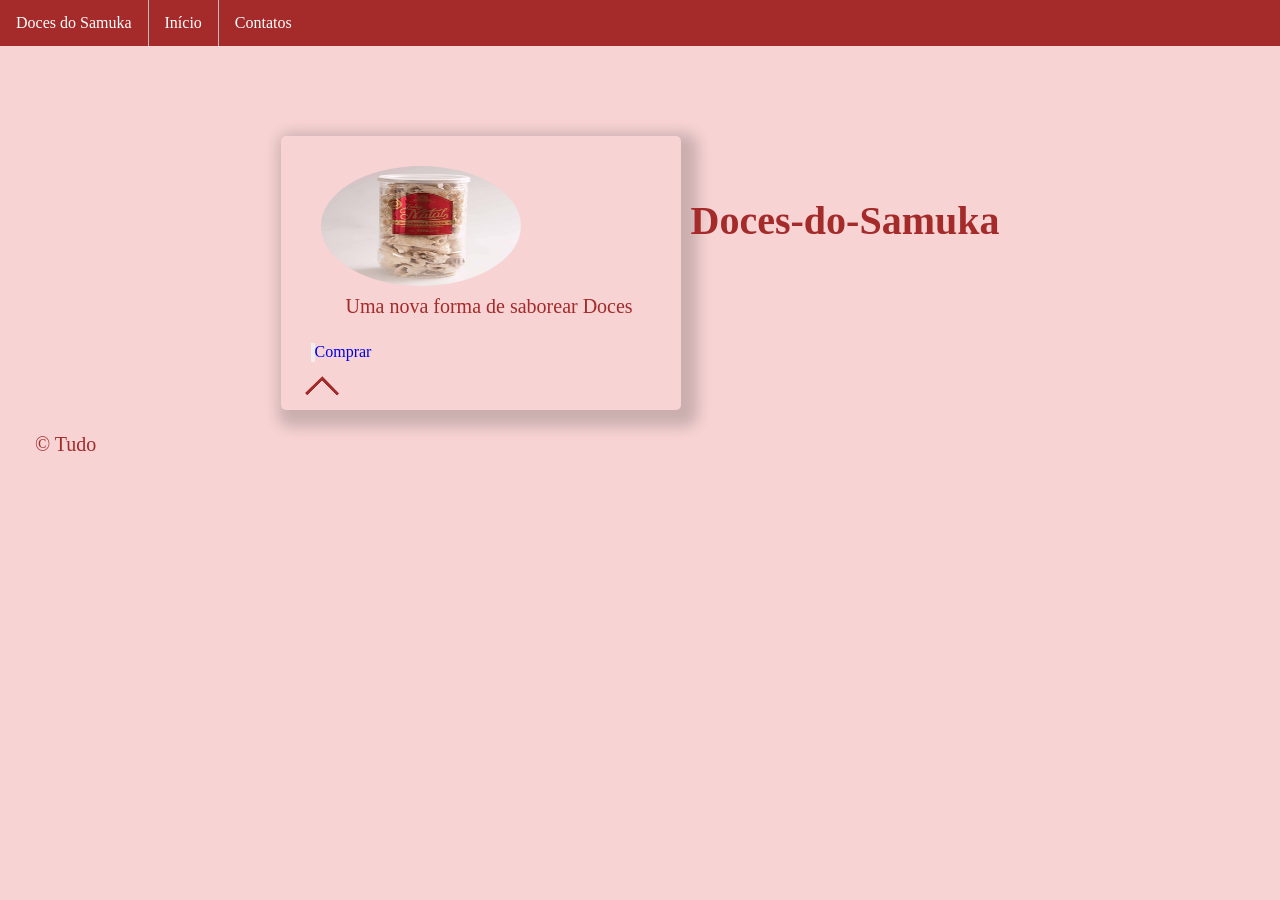
<file: Doces.html/index.html>
<!DOCTYPE html>
<html lang="pt-br">
<head>
    <meta charset="UTF-8">
    <meta http-equiv="X-UA-Compatible" content="IE=edge">
    <meta name="viewport" content="width=device-width, initial-scale=1.0">
    <link rel="stylesheet" href="/Doces.css/Doces.CSS">
    <title>Detalhes1</title>
</head>
<header>
    <ul class="nav-bar">
        <li><a class="active" href="/Doces.html/Doces.HTML">Doces do Samuka</a></li>
        <li><a href="/Doces.html/Doces.HTML">Início</a></li>
        <li><a href="/Doces.css/Doces.CSS">Contatos</a></li>
    </ul>
</header>

<body>
    <div class="container-doces">
        <div class="card-Detalhes1">
            <img class="image" src="/Nevada.webp" alt="article" />
            <p>Uma nova forma de saborear Doces</p>
            <input type="button" name="Comprar"><a href="#" style="text-decoration:none">Comprar</a><br><br>
            <div class="seta"></div>
        </div>
        <h1 class="doces">Doces-do-Samuka</h1>

    </div>
</body><br>
<footer>
    <p>&copy; Tudo </p>
</footer>
</html>
</file>
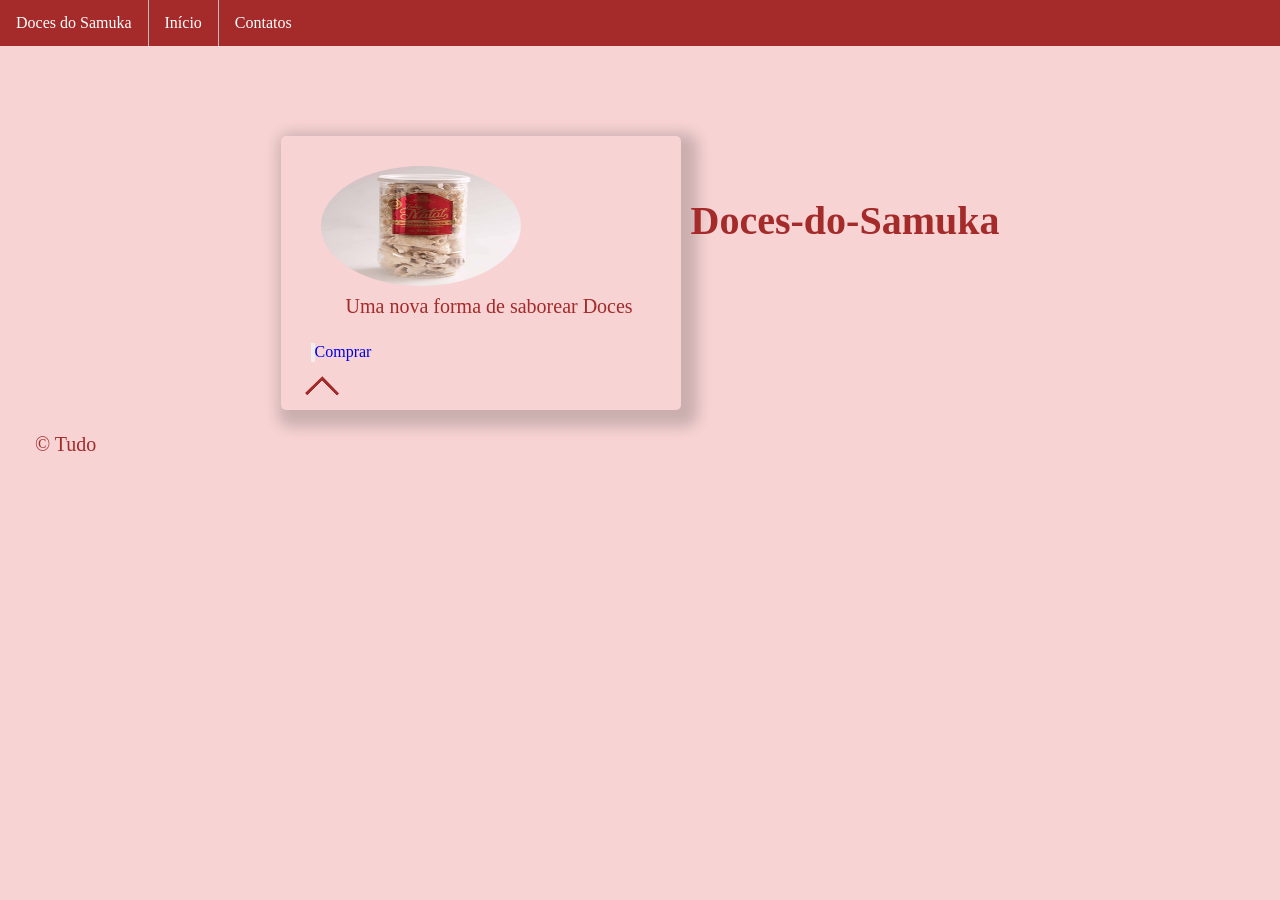
<file: Doces-Samuka1/Doces.html/index.html>
<!DOCTYPE html>
<html lang="pt-br">
<head>
    <meta charset="UTF-8">
    <meta http-equiv="X-UA-Compatible" content="IE=edge">
    <meta name="viewport" content="width=device-width, initial-scale=1.0">
    <link rel="stylesheet" href="/Doces.css/Doces.CSS">
    <title>Detalhes1</title>
</head>
<header>
    <ul class="nav-bar">
        <li><a class="active" href="/Doces.html/Doces.HTML">Doces do Samuka</a></li>
        <li><a href="/Doces.html/Doces.HTML">Início</a></li>
        <li><a href="/Doces.css/Doces.CSS">Contatos</a></li>
    </ul>
</header>

<body>
    <div class="container-doces">
        <div class="card-Detalhes1">
            <img class="image" src="/Nevada.webp" alt="article" />
            <p>Uma nova forma de saborear Doces</p>
            <input type="button" name="Comprar"><a href="#" style="text-decoration:none">Comprar</a><br><br>
            <div class="seta"></div>
        </div>
        <h1 class="doces">Doces-do-Samuka</h1>

    </div>
</body><br>
<footer>
    <p>&copy; Tudo </p>
</footer>
</html>
</file>
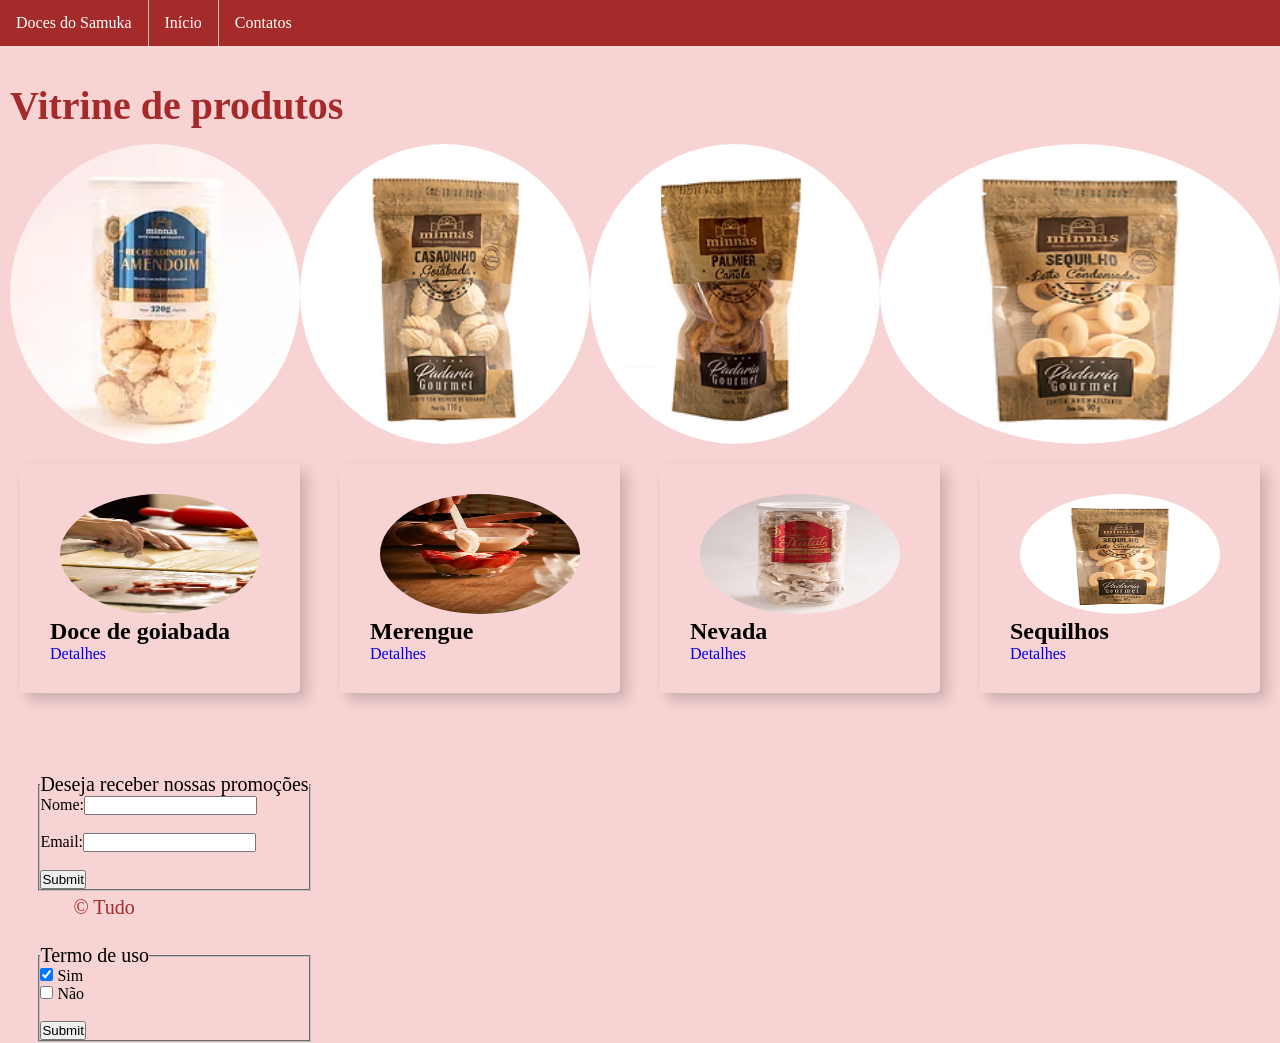
<file: Doces-Samuka1/Doces.html/index.HTMl>
<!DOCTYPE html>
<html lang="pt-br">
<head>
  <meta charset="UTF-8">
  <meta http-equiv="X-UA-Compatible" content="IE=edge">
  <meta name="viewport" content="width=device-width, initial-scale=1.0">
  <link rel="stylesheet" href="/Doces.css/Doces.CSS">
  <title>Vitrine</title>
</head>
<header>
  <ul class="nav-bar">
    <li><a class="active" href="/Doces.html/Doces.HTML">Doces do Samuka</a></li>
    <li><a href="/Doces.html/Doces.HTML">Início</a></li>
    <li><a href="/Doces.html/Doces.HTML">Contatos</a></li>
  </ul>
</header>

<body>
  <br><br>
  <h1>Vitrine de produtos</h1>
  <div class="container-vitrine">
    <div class="item-vitrine">
      <img src="/Amendoim.webp" alt="goibinha de Amendoim" class="container-vitrine">
    </div>
    <div class="item-vitrine">
      <img src="/Casadogoiaba.webp" alt="goibinha de Amendoim" class="container-vitrine">
    </div>
    <div class="item-vitrine">
      <img src="/Palmiergourmet.webp" alt="goibinha de Amendoim" class="container-vitrine">
    </div>
    <img src="/Sequilhocondesado.webp" alt="goibinha de Amendoim" class="container-vitrine">
  </div>
  <div class="row">
    <div class="card green">
      <img class="image" src="/Fatiandodoce.webp" alt="doce de goiabada" />
      <h2>Doce de goiabada</h2>
      <a href="#" style="text-decoration:none">Detalhes</a>
    </div>

    <div class="card blue">
      <img class="image" src="/Merengue.webp" alt="doce de um Merengue" />
      <h2>Merengue</h2>
      <a href="#" style="text-decoration:none">Detalhes</a>
    </div>

    <div class="card red">
      <img class="image" src="/Nevada.webp" alt="doce nevada" />
      <h2>Nevada</h2>
      <a href="#" style="text-decoration:none">Detalhes</a>
    </div>

    <div class="card red">
      <img class="image" src="/Sequilhocondesado.webp" alt="Sequilho condesado" />
      <h2>Sequilhos</h2>
      <a href="#" style="text-decoration:none">Detalhes</a>
    </div>
  </div>
  <div id="area">
    <form id="formulario" autocomplete="off">
      <fieldset>
        <legend class="promocoes">Deseja receber nossas promoções</legend>
        <label>Nome:</label><input class="campo_nome" type="text"><br><br>
        <label>Email:</label><input class="campo_email" type="password"><br><br>
        <input type="submit" class="btn btn-primary" id="btn_cadastro" onclick="cadastro()" />
        <script>
          function cadastro() {
            alert('Email cadastrado com sucesso');
          }
        </script>

      </fieldset>
      <footer id="rodape">
        <p>&copy; Tudo </p>
        <fieldset>
          <legend>Termo de uso</legend>
          <div>
            <input type="checkbox" id="scales" name="Sim" checked>
            <label for="scales">Sim</label>
          </div>
          <div>
            <input type="checkbox" id="horns" name="horns">
            <label for="horns">Não</label>
          </div><br>
          <div>
            <input type="submit" class="enviar" name="Enviar"">
                  </div>
              </fieldset>
          
          </footer>
        </div>
</body>
</html>
</file>
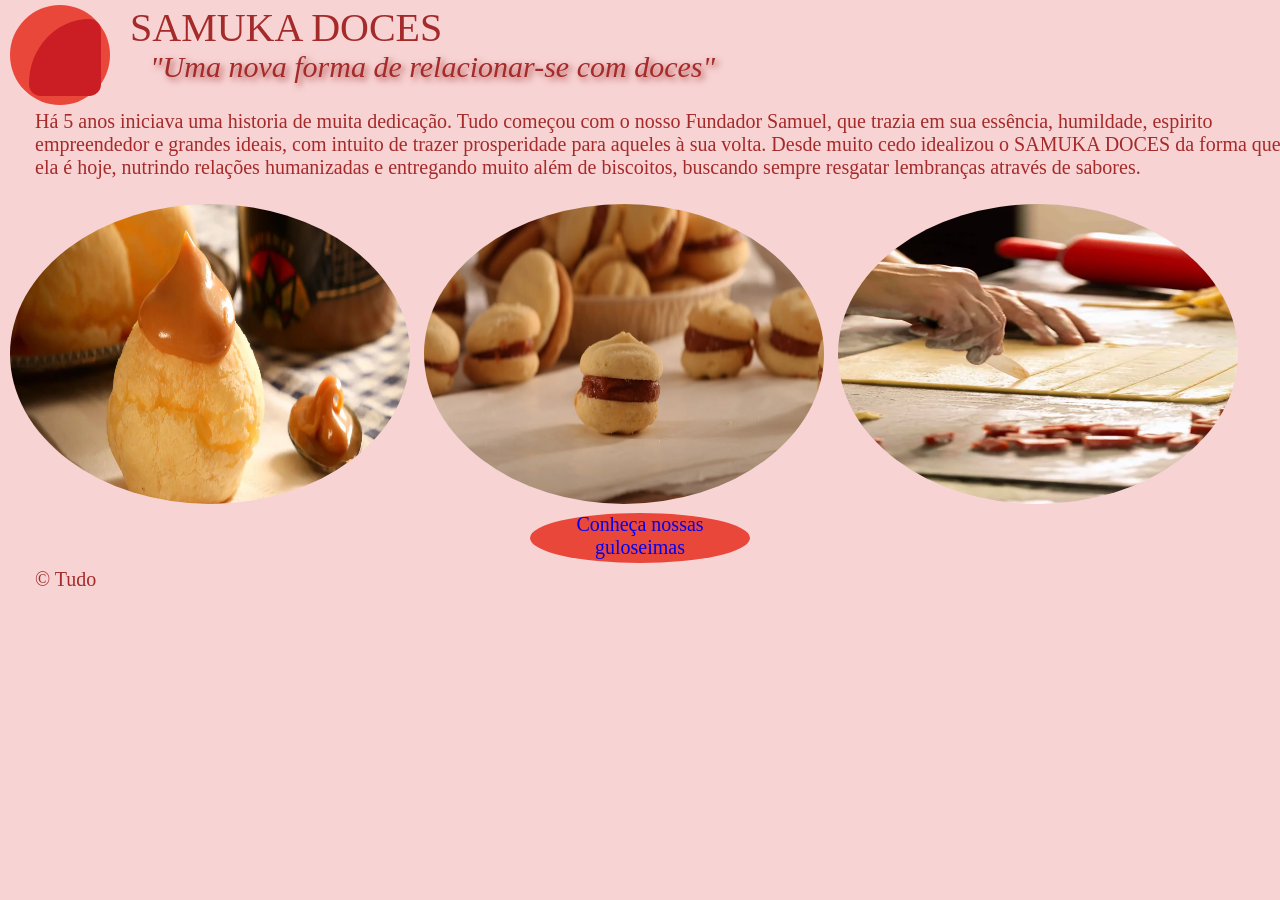
<file: Doces.html/Index (2).HTML>
<!DOCTYPE html>
<html lang="pt-br">

<head>
    <meta charset="UTF-8">
    <meta http-equiv="X-UA-Compatible" content="IE=edge">
    <meta name="viewport" content="width=device-width, initial-scale=1.0">
    <link rel="stylesheet" href="/Doces.css/Doces.CSS">
    <title>Doces-do-Samuka</title>
</head>

<body>
    <div class="logoMarca">
        <div class="symbol"></div>
        <div class="logo">
            <div class="nome">SAMUKA DOCES</div>
            <div class="slogan"><em>"Uma nova forma de relacionar-se com doces"</em></div>
        </div>
        <p>Há 5 anos iniciava uma historia de muita dedicação. Tudo começou com o nosso Fundador Samuel, que trazia em
            sua essência, humildade, espirito empreendedor e grandes ideais, com intuito de trazer prosperidade para
            aqueles à sua volta.
            Desde muito cedo idealizou o SAMUKA DOCES da forma que ela é hoje, nutrindo relações humanizadas e
            entregando muito além de biscoitos, buscando sempre resgatar lembranças através de sabores.</p>
        <section>
            <img src="/Docedeleite.webp" alt="imagem de doce de leite">
            <img src="/Docedegoibada.webp" alt="imagem de doce de goibada">
            <img src="/Fatiandodoce.webp" alt="Imagem modelando o doce">
            <p class="click"><a href="/Doces.html/VItrine.HTMl" style="text-decoration:none" target="_blank">Conheça nossas guloseimas</a></p>
        </section>
</body>
<footer>
    <p>&copy; Tudo </p>
</footer>
</html>
</file>
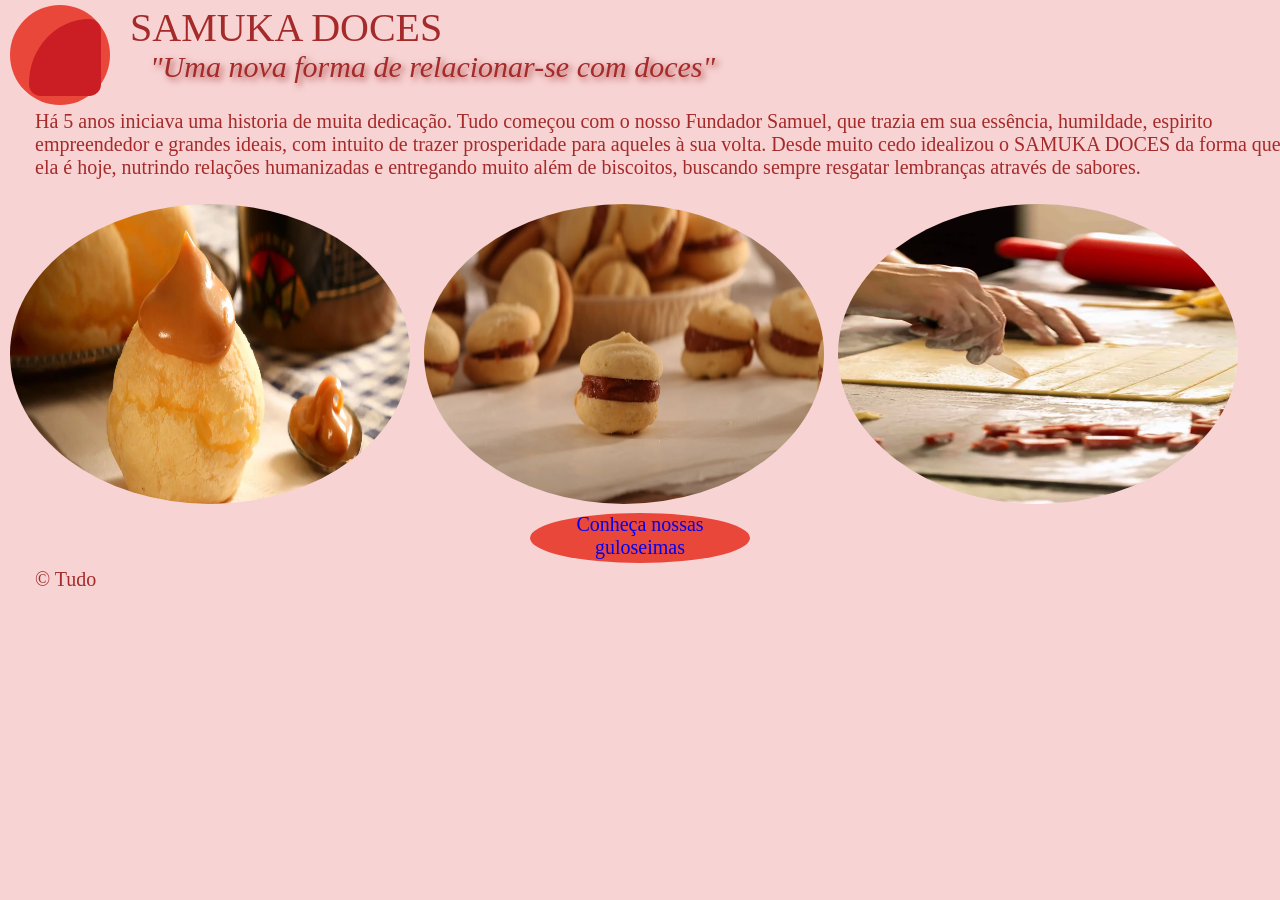
<file: Doces.html/Index (2).html>
<!DOCTYPE html>
<html lang="pt-br">

<head>
    <meta charset="UTF-8">
    <meta http-equiv="X-UA-Compatible" content="IE=edge">
    <meta name="viewport" content="width=device-width, initial-scale=1.0">
    <link rel="stylesheet" href="/Doces.css/Doces.CSS">
    <title>Doces-do-Samuka</title>
</head>

<body>
    <div class="logoMarca">
        <div class="symbol"></div>
        <div class="logo">
            <div class="nome">SAMUKA DOCES</div>
            <div class="slogan"><em>"Uma nova forma de relacionar-se com doces"</em></div>
        </div>
        <p>Há 5 anos iniciava uma historia de muita dedicação. Tudo começou com o nosso Fundador Samuel, que trazia em
            sua essência, humildade, espirito empreendedor e grandes ideais, com intuito de trazer prosperidade para
            aqueles à sua volta.
            Desde muito cedo idealizou o SAMUKA DOCES da forma que ela é hoje, nutrindo relações humanizadas e
            entregando muito além de biscoitos, buscando sempre resgatar lembranças através de sabores.</p>
        <section>
            <img src="/Docedeleite.webp" alt="imagem de doce de leite">
            <img src="/Docedegoibada.webp" alt="imagem de doce de goibada">
            <img src="/Fatiandodoce.webp" alt="Imagem modelando o doce">
            <p class="click"><a href="/Doces.html/VItrine.HTMl" style="text-decoration:none" target="_blank">Conheça nossas guloseimas</a></p>
        </section>
</body>
<footer>
    <p>&copy; Tudo </p>
</footer>
</html>
</file>
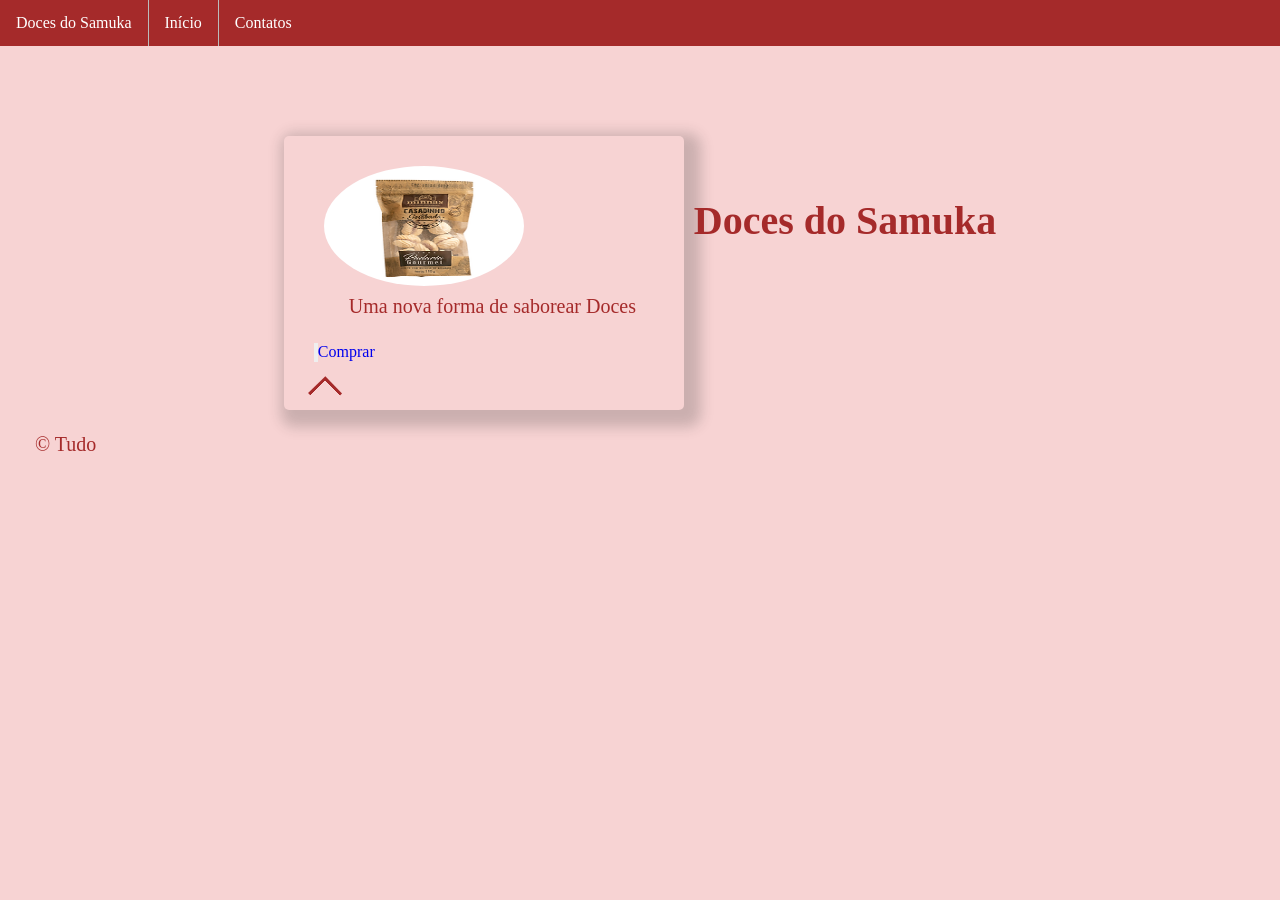
<file: Doces.html/index (3).html>
<!DOCTYPE html>
<html lang="pt-br">
<head>
    <meta charset="UTF-8">
    <meta http-equiv="X-UA-Compatible" content="IE=edge">
    <meta name="viewport" content="width=device-width, initial-scale=1.0">
    <link rel="stylesheet" href="/Doces.css/Doces.CSS">
    <title>Detalhes2</title>
</head>
<header>
    <ul class="nav-bar">
        <li><a class="active" href="/Doces.html/Doces.HTML">Doces do Samuka</a></li>
        <li><a href="/Doces.html/Doces.HTML">Início</a></li>
        <li><a href="/Doces.html/Doces.HTML">Contatos</a></li>
    </ul>
</header>

<body>
    <div class="container-doces">
        <div class="card-Detalhes1">
            <img class="image" src="/Casadogoiaba.webp" alt="article" />
            <p>Uma nova forma de saborear Doces</p>
            <input type="button" name="Comprar"><a href="#" style="text-decoration:none">Comprar</a><br><br>
            <div class="seta"></div>
        </div>
        <h1 class="doces">Doces do Samuka</h1>
    </div>
</body><br>
<footer>
    <p>&copy; Tudo </p>
</footer>
</html>
</file>
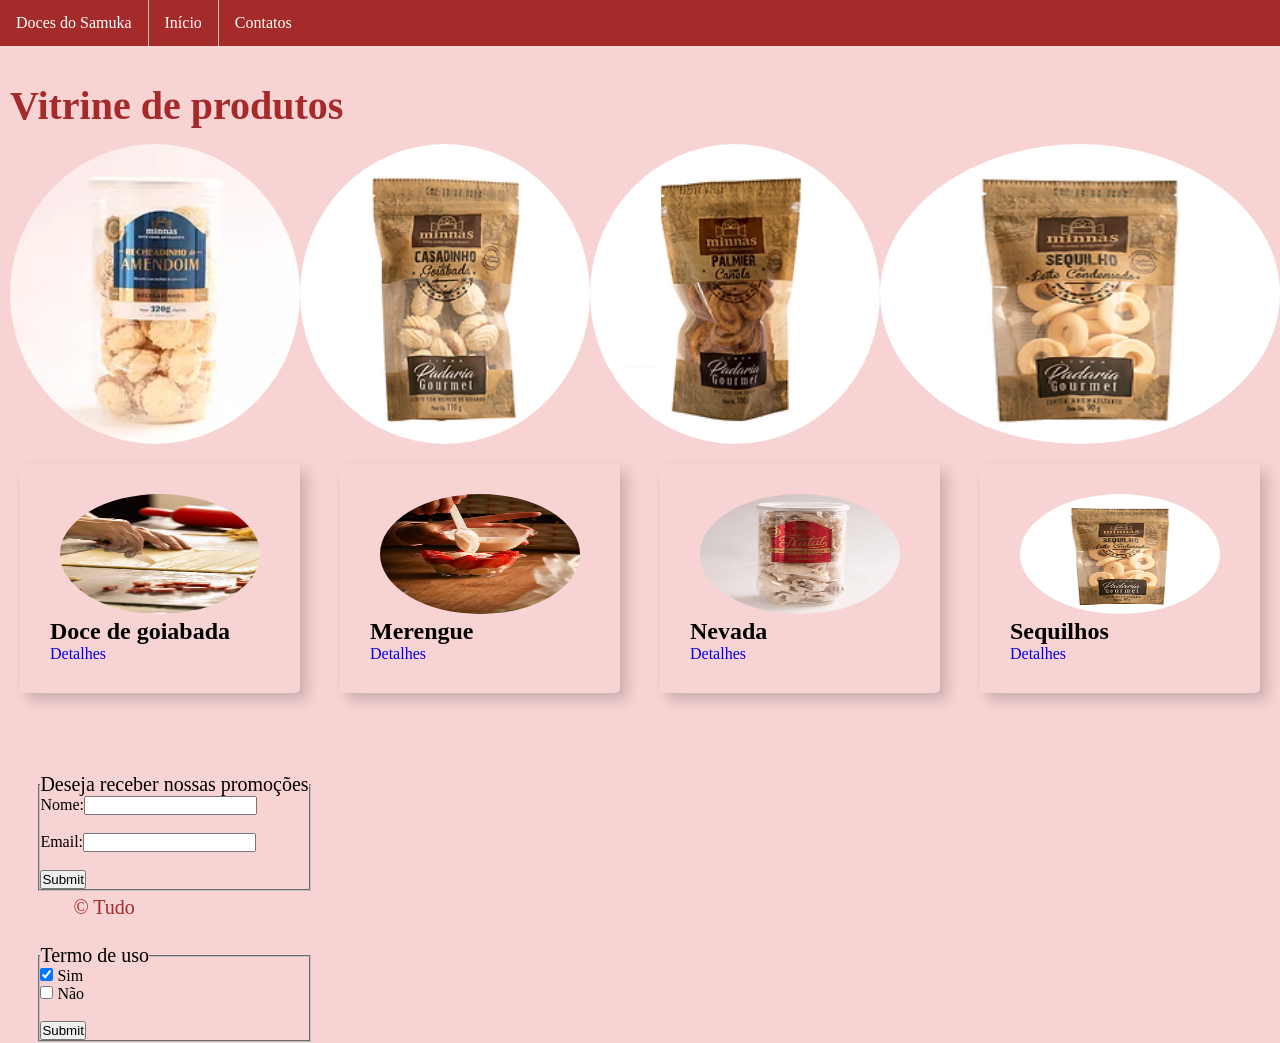
<file: Doces.html/index (4).html>
<!DOCTYPE html>
<html lang="pt-br">
<head>
  <meta charset="UTF-8">
  <meta http-equiv="X-UA-Compatible" content="IE=edge">
  <meta name="viewport" content="width=device-width, initial-scale=1.0">
  <link rel="stylesheet" href="/Doces.css/Doces.CSS">
  <title>Vitrine</title>
</head>
<header>
  <ul class="nav-bar">
    <li><a class="active" href="/Doces.html/Doces.HTML">Doces do Samuka</a></li>
    <li><a href="/Doces.html/Doces.HTML">Início</a></li>
    <li><a href="/Doces.html/Doces.HTML">Contatos</a></li>
  </ul>
</header>

<body>
  <br><br>
  <h1>Vitrine de produtos</h1>
  <div class="container-vitrine">
    <div class="item-vitrine">
      <img src="/Amendoim.webp" alt="goibinha de Amendoim" class="container-vitrine">
    </div>
    <div class="item-vitrine">
      <img src="/Casadogoiaba.webp" alt="goibinha de Amendoim" class="container-vitrine">
    </div>
    <div class="item-vitrine">
      <img src="/Palmiergourmet.webp" alt="goibinha de Amendoim" class="container-vitrine">
    </div>
    <img src="/Sequilhocondesado.webp" alt="goibinha de Amendoim" class="container-vitrine">
  </div>
  <div class="row">
    <div class="card green">
      <img class="image" src="/Fatiandodoce.webp" alt="doce de goiabada" />
      <h2>Doce de goiabada</h2>
      <a href="#" style="text-decoration:none">Detalhes</a>
    </div>

    <div class="card blue">
      <img class="image" src="/Merengue.webp" alt="doce de um Merengue" />
      <h2>Merengue</h2>
      <a href="#" style="text-decoration:none">Detalhes</a>
    </div>

    <div class="card red">
      <img class="image" src="/Nevada.webp" alt="doce nevada" />
      <h2>Nevada</h2>
      <a href="#" style="text-decoration:none">Detalhes</a>
    </div>

    <div class="card red">
      <img class="image" src="/Sequilhocondesado.webp" alt="Sequilho condesado" />
      <h2>Sequilhos</h2>
      <a href="#" style="text-decoration:none">Detalhes</a>
    </div>
  </div>
  <div id="area">
    <form id="formulario" autocomplete="off">
      <fieldset>
        <legend class="promocoes">Deseja receber nossas promoções</legend>
        <label>Nome:</label><input class="campo_nome" type="text"><br><br>
        <label>Email:</label><input class="campo_email" type="password"><br><br>
        <input type="submit" class="btn btn-primary" id="btn_cadastro" onclick="cadastro()" />
        <script>
          function cadastro() {
            alert('Email cadastrado com sucesso');
          }
        </script>

      </fieldset>
      <footer id="rodape">
        <p>&copy; Tudo </p>
        <fieldset>
          <legend>Termo de uso</legend>
          <div>
            <input type="checkbox" id="scales" name="Sim" checked>
            <label for="scales">Sim</label>
          </div>
          <div>
            <input type="checkbox" id="horns" name="horns">
            <label for="horns">Não</label>
          </div><br>
          <div>
            <input type="submit" class="enviar" name="Enviar"">
                  </div>
              </fieldset>
          
          </footer>
        </div>
</body>
</html>
</file>
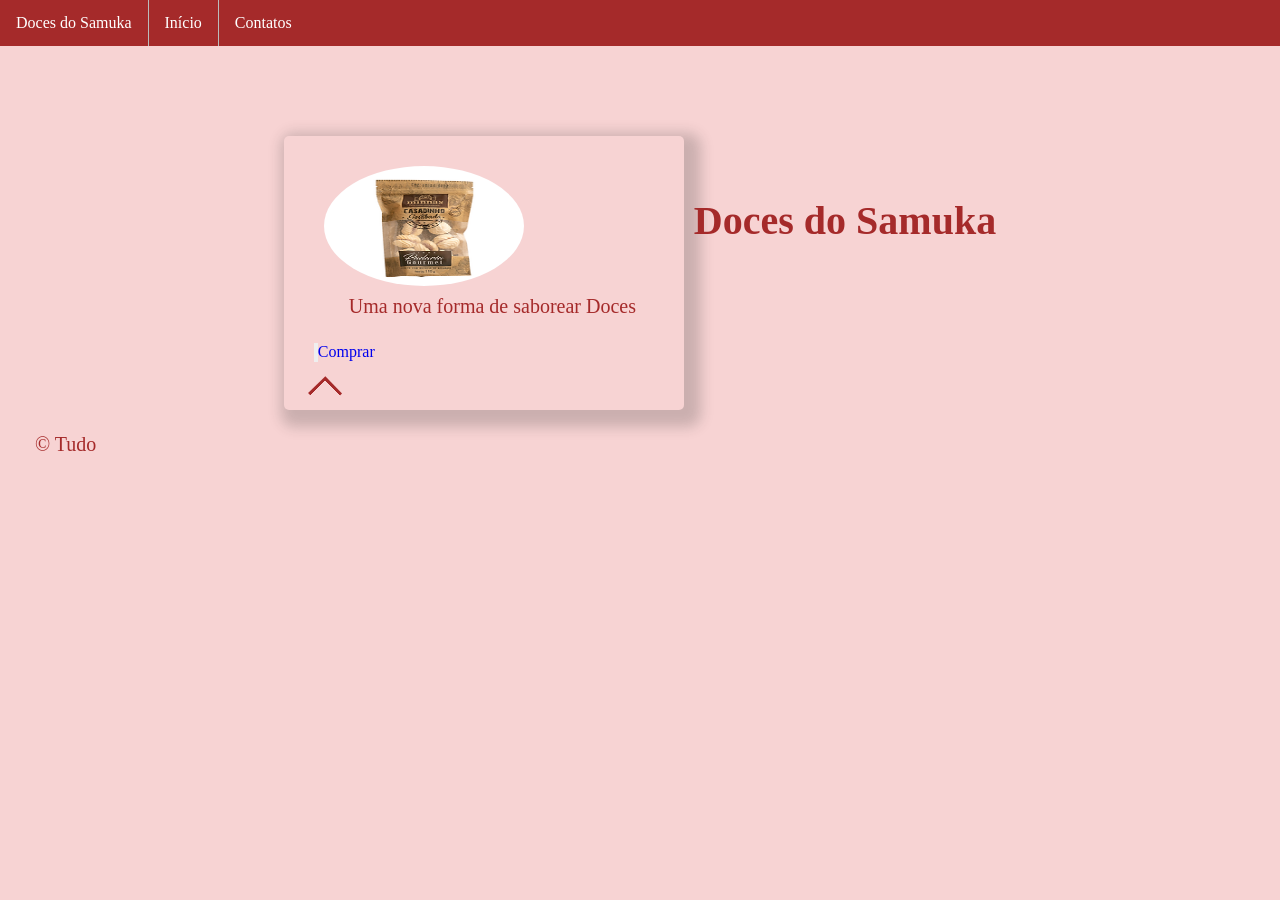
<file: Doces-Samuka1/Doces.html/ index(2).html>
<!DOCTYPE html>
<html lang="pt-br">
<head>
    <meta charset="UTF-8">
    <meta http-equiv="X-UA-Compatible" content="IE=edge">
    <meta name="viewport" content="width=device-width, initial-scale=1.0">
    <link rel="stylesheet" href="/Doces.css/Doces.CSS">
    <title>Detalhes2</title>
</head>
<header>
    <ul class="nav-bar">
        <li><a class="active" href="/Doces.html/Doces.HTML">Doces do Samuka</a></li>
        <li><a href="/Doces.html/Doces.HTML">Início</a></li>
        <li><a href="/Doces.html/Doces.HTML">Contatos</a></li>
    </ul>
</header>

<body>
    <div class="container-doces">
        <div class="card-Detalhes1">
            <img class="image" src="/Casadogoiaba.webp" alt="article" />
            <p>Uma nova forma de saborear Doces</p>
            <input type="button" name="Comprar"><a href="#" style="text-decoration:none">Comprar</a><br><br>
            <div class="seta"></div>
        </div>
        <h1 class="doces">Doces do Samuka</h1>
    </div>
</body><br>
<footer>
    <p>&copy; Tudo </p>
</footer>
</html>
</file>
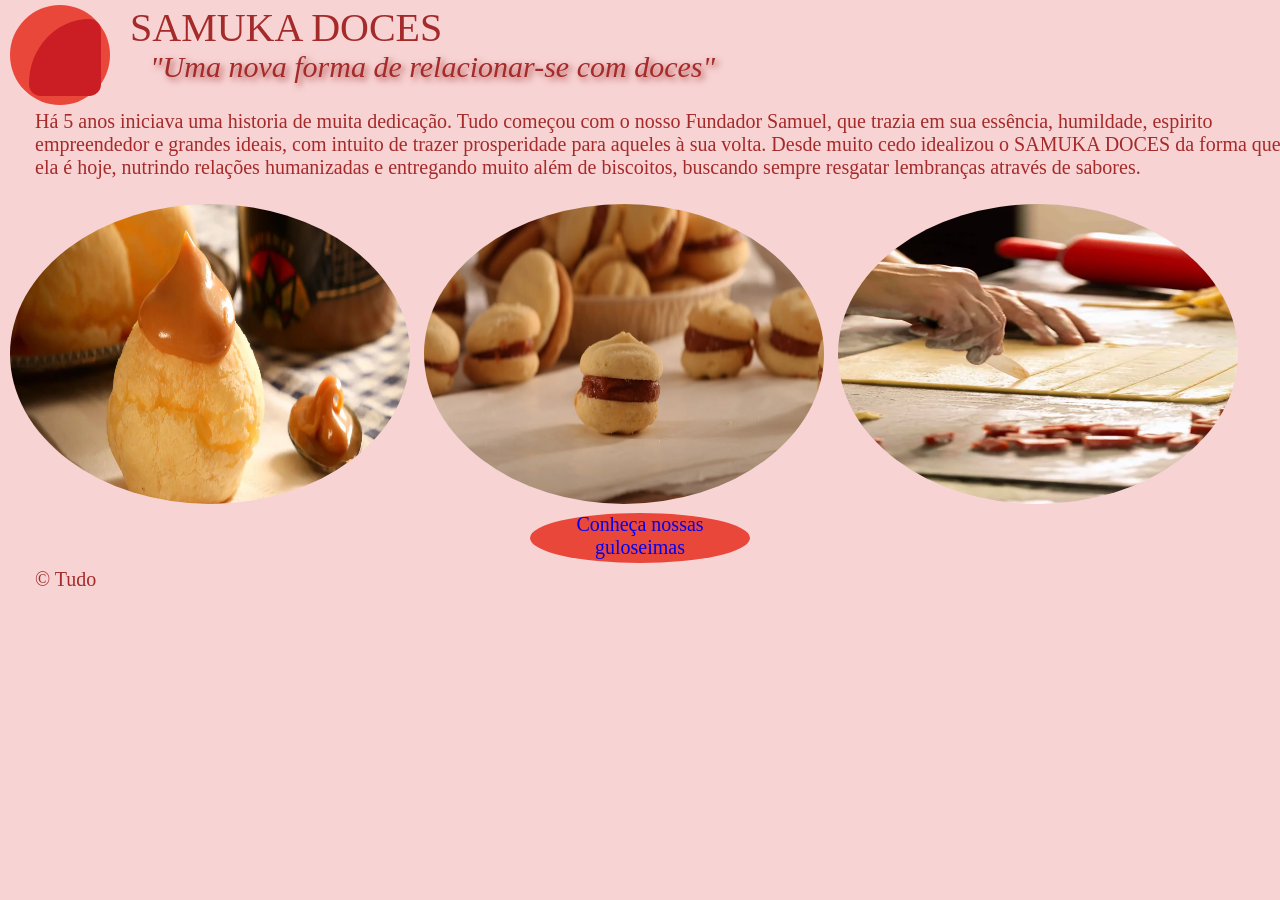
<file: Doces-Samuka1/Doces.html/ index(3).html>
<!DOCTYPE html>
<html lang="pt-br">

<head>
    <meta charset="UTF-8">
    <meta http-equiv="X-UA-Compatible" content="IE=edge">
    <meta name="viewport" content="width=device-width, initial-scale=1.0">
    <link rel="stylesheet" href="/Doces.css/Doces.CSS">
    <title>Doces-do-Samuka</title>
</head>

<body>
    <div class="logoMarca">
        <div class="symbol"></div>
        <div class="logo">
            <div class="nome">SAMUKA DOCES</div>
            <div class="slogan"><em>"Uma nova forma de relacionar-se com doces"</em></div>
        </div>
        <p>Há 5 anos iniciava uma historia de muita dedicação. Tudo começou com o nosso Fundador Samuel, que trazia em
            sua essência, humildade, espirito empreendedor e grandes ideais, com intuito de trazer prosperidade para
            aqueles à sua volta.
            Desde muito cedo idealizou o SAMUKA DOCES da forma que ela é hoje, nutrindo relações humanizadas e
            entregando muito além de biscoitos, buscando sempre resgatar lembranças através de sabores.</p>
        <section>
            <img src="/Docedeleite.webp" alt="imagem de doce de leite">
            <img src="/Docedegoibada.webp" alt="imagem de doce de goibada">
            <img src="/Fatiandodoce.webp" alt="Imagem modelando o doce">
            <p class="click"><a href="/Doces.html/VItrine.HTMl" style="text-decoration:none" target="_blank">Conheça nossas guloseimas</a></p>
        </section>
</body>
<footer>
    <p>&copy; Tudo </p>
</footer>
</html>
</file>
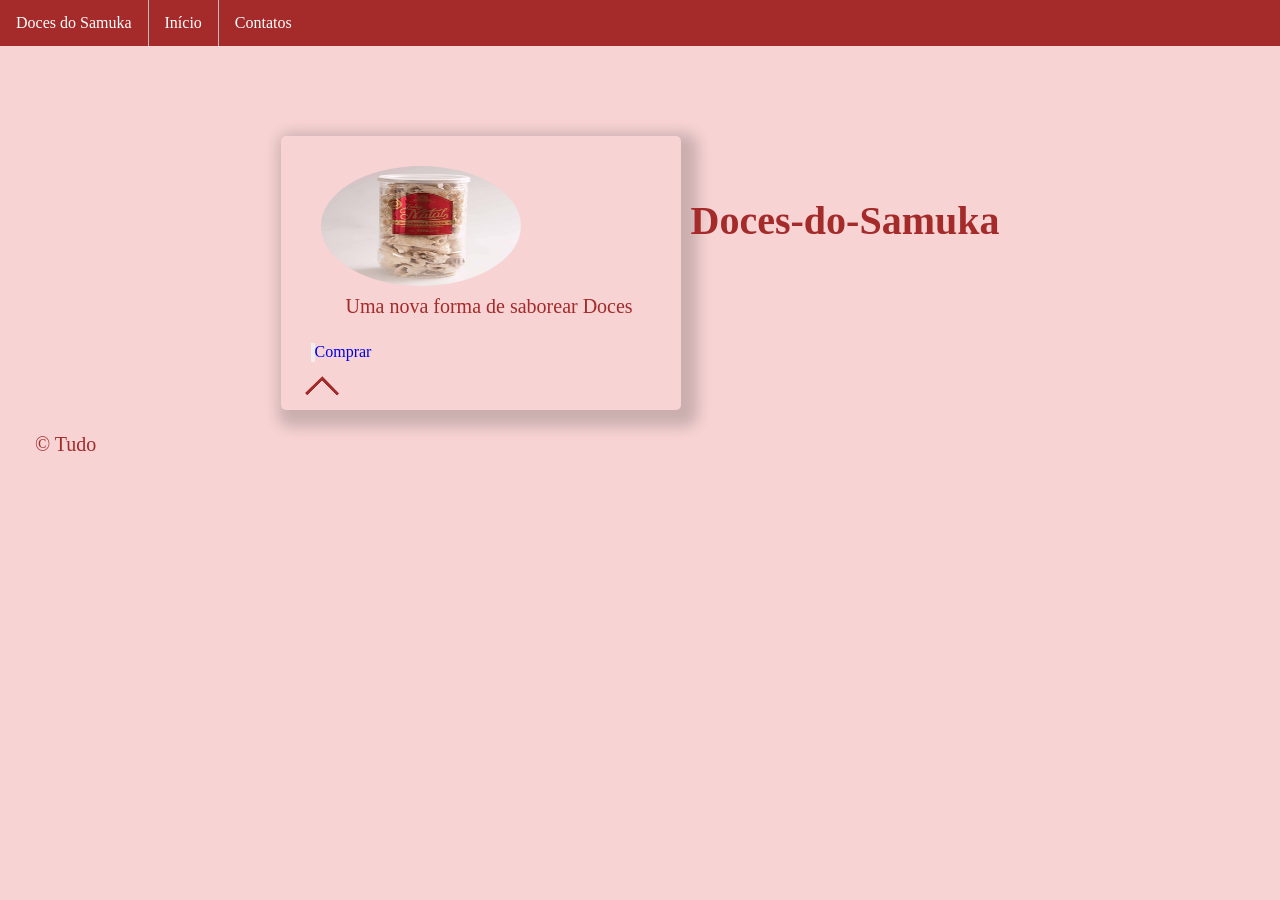
<file: Doces-Samuka1/Doces.html/Detalhes1.html>
<!DOCTYPE html>
<html lang="pt-br">
<head>
    <meta charset="UTF-8">
    <meta http-equiv="X-UA-Compatible" content="IE=edge">
    <meta name="viewport" content="width=device-width, initial-scale=1.0">
    <link rel="stylesheet" href="/Doces.css/Doces.CSS">
    <title>Detalhes1</title>
</head>
<header>
    <ul class="nav-bar">
        <li><a class="active" href="/Doces.html/Doces.HTML">Doces do Samuka</a></li>
        <li><a href="/Doces.html/Doces.HTML">Início</a></li>
        <li><a href="/Doces.css/Doces.CSS">Contatos</a></li>
    </ul>
</header>

<body>
    <div class="container-doces">
        <div class="card-Detalhes1">
            <img class="image" src="/Nevada.webp" alt="article" />
            <p>Uma nova forma de saborear Doces</p>
            <input type="button" name="Comprar"><a href="#" style="text-decoration:none">Comprar</a><br><br>
            <div class="seta"></div>
        </div>
        <h1 class="doces">Doces-do-Samuka</h1>

    </div>
</body><br>
<footer>
    <p>&copy; Tudo </p>
</footer>
</html>
</file>
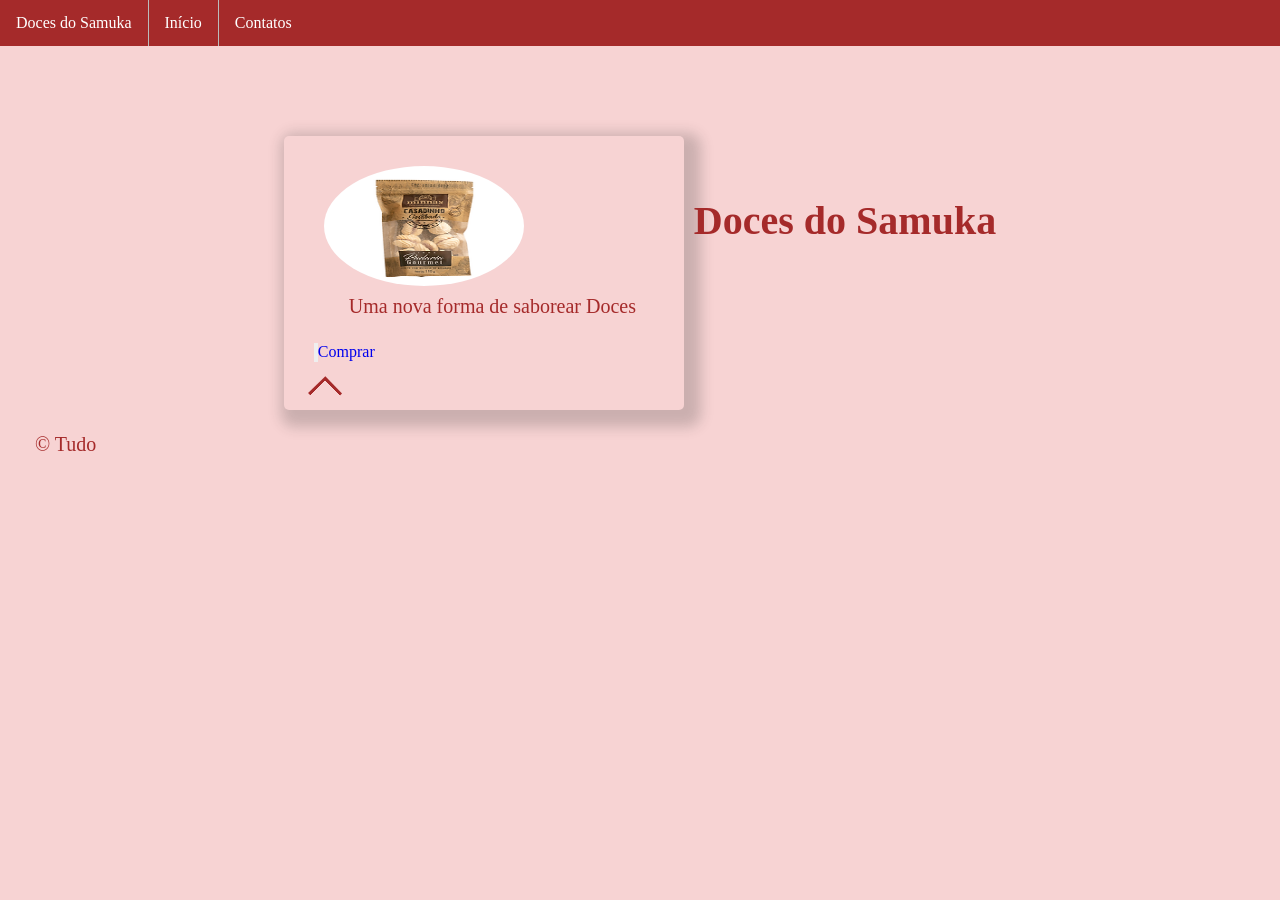
<file: Doces-Samuka1/Doces.html/Detalhes2.html>
<!DOCTYPE html>
<html lang="pt-br">
<head>
    <meta charset="UTF-8">
    <meta http-equiv="X-UA-Compatible" content="IE=edge">
    <meta name="viewport" content="width=device-width, initial-scale=1.0">
    <link rel="stylesheet" href="/Doces.css/Doces.CSS">
    <title>Detalhes2</title>
</head>
<header>
    <ul class="nav-bar">
        <li><a class="active" href="/Doces.html/Doces.HTML">Doces do Samuka</a></li>
        <li><a href="/Doces.html/Doces.HTML">Início</a></li>
        <li><a href="/Doces.html/Doces.HTML">Contatos</a></li>
    </ul>
</header>

<body>
    <div class="container-doces">
        <div class="card-Detalhes1">
            <img class="image" src="/Casadogoiaba.webp" alt="article" />
            <p>Uma nova forma de saborear Doces</p>
            <input type="button" name="Comprar"><a href="#" style="text-decoration:none">Comprar</a><br><br>
            <div class="seta"></div>
        </div>
        <h1 class="doces">Doces do Samuka</h1>
    </div>
</body><br>
<footer>
    <p>&copy; Tudo </p>
</footer>
</html>
</file>
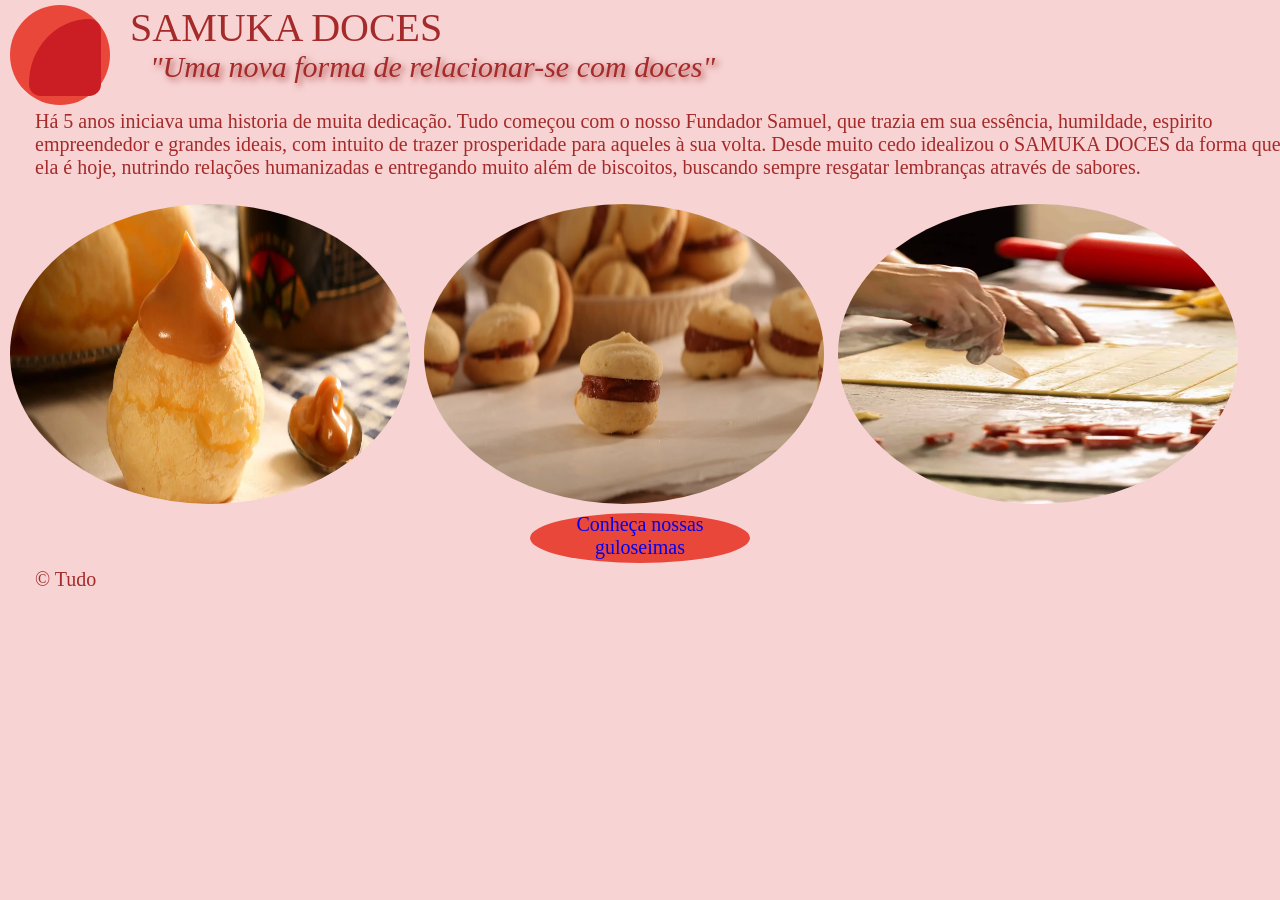
<file: Doces-Samuka1/Doces.html/Doces.HTML>
<!DOCTYPE html>
<html lang="pt-br">

<head>
    <meta charset="UTF-8">
    <meta http-equiv="X-UA-Compatible" content="IE=edge">
    <meta name="viewport" content="width=device-width, initial-scale=1.0">
    <link rel="stylesheet" href="/Doces.css/Doces.CSS">
    <title>Doces-do-Samuka</title>
</head>

<body>
    <div class="logoMarca">
        <div class="symbol"></div>
        <div class="logo">
            <div class="nome">SAMUKA DOCES</div>
            <div class="slogan"><em>"Uma nova forma de relacionar-se com doces"</em></div>
        </div>
        <p>Há 5 anos iniciava uma historia de muita dedicação. Tudo começou com o nosso Fundador Samuel, que trazia em
            sua essência, humildade, espirito empreendedor e grandes ideais, com intuito de trazer prosperidade para
            aqueles à sua volta.
            Desde muito cedo idealizou o SAMUKA DOCES da forma que ela é hoje, nutrindo relações humanizadas e
            entregando muito além de biscoitos, buscando sempre resgatar lembranças através de sabores.</p>
        <section>
            <img src="/Docedeleite.webp" alt="imagem de doce de leite">
            <img src="/Docedegoibada.webp" alt="imagem de doce de goibada">
            <img src="/Fatiandodoce.webp" alt="Imagem modelando o doce">
            <p class="click"><a href="/Doces.html/VItrine.HTMl" style="text-decoration:none" target="_blank">Conheça nossas guloseimas</a></p>
        </section>
</body>
<footer>
    <p>&copy; Tudo </p>
</footer>
</html>
</file>
<file: Doces.css/Doces.CSS>
* {
    margin: 0;
    padding: 0;
    box-sizing: border-box;
}

@media screen (max-width:1200px) {
    body {
        width: 1000;
    }
}

body {
    background-color: rgb(247, 211, 211);
}

p {
    position: relative;
    padding-bottom: 20px;
    left: 30px;
    margin: 5px;
    word-break: normal;
}

.symbol {
    width: 100px;
    height: 100px;
    background-color: rgb(234, 71, 59);
    border-radius: 60px;
    position: relative;
}

.symbol:before {
    display: block;
    content: "";
    background-color: rgb(203, 29, 36);
    position: absolute;
    left: 9px;
    top: 9px;
    right: 9px;
    bottom: 9px;
    border-radius: 14px;
    border-top-left-radius: 100%;
}

.symbol,
.symbol:before {
    margin-left: 10px;
    margin-top: 5px;

}

.nome {
    color: brown;
    font-family: "Bodoni MT Black";
    font-size: 40px;
    line-height: 105%;
    position: absolute;
    left: 130px;
    top: 7px;
}

h1 {
    color: brown;
    font-family: "Bodoni MT Black";
    font-size: 40px;
    margin-left: 10px;
    margin-bottom: 15px;
}

.slogan {
    color: brown;
    font-family: "Bodoni MT Black";
    font-size: 30px;
    position: absolute;
    left: 150px;
    top: 50px;
    text-shadow: rgb(175, 76, 76) 0.1em 0.1em 0.2em
}

p {
    color: brown;
    font-family: "Bodoni MT";
    font-size: 20px;
}

img,
.vitrine {
    display: inline;
    justify-content: space-between;
    width: 400px;
    height: 300px;
    border-radius: 100%;
    margin-left: 10px;
    cursor: pointer;
}

p.click {
    text-align: center;
    background-color: rgb(234, 71, 59);
    background-position: center;
    border-radius: 100%;
    width: 220px;
    height: 50px;
    margin-left: 500px;
}

ul.nav-bar {
    list-style-type: none;
    margin: 0;
    padding: 0;
    overflow: hidden;
    background-color: rgb(165, 42, 42);
}

li {
    float: left;
    border-right: 1px solid #bbb;
}

li:last-child {
    border-right: none;
}

li a {
    display: block;
    color: white;
    text-align: center;
    padding: 14px 16px;
    text-decoration: none;
}

li a:hover:not(.active) {
    background-color: #111;
}

.active {
    background-color: rgb(165, 42, 42);
}

.container-vitrine {
    display: grid;
    grid-template-columns: repeat(4, 2fr);
    grid-auto-rows: 300px;
}

.item-vitrine {
    position: relative;
}

.item-vitrine .container-vitrine {
    width: 100%;
    height: 100%;
    object-fit: cover;
}

.row {
    display: flex;
    justify-content: center;
    align-items: center;
}

.card {
    border-radius: 5px;
    box-shadow: 7px 7px 13px 0px rgba(50, 50, 50, 0.22);
    padding: 30px;
    margin: 20px;
    width: 400px;
    transition: all 0.3s ease-out;
}

.image {
    width: 200px;
    height: 120px;
}

#area {
    position: relative;
    left: 3%;
    top: 60px;
    width: 320px;
    height: 270px;
}

#area #formulario {
    position: absolute;
    display: block;
}

legend{
    font-style: bold;
    font-family: "Bodoni MT";
    font-size: 20px;
}

#wrapper {
    min-height: 100%;
    position: relative;
}

div.body-content {
    padding-bottom: 100px;
}


.container-doces {
    display: flex;
    align-items: center;
    justify-content: center;
}

.card-Detalhes1 {
    border-radius: 5px;
    box-shadow: 7px 7px 13px 10px rgba(50, 50, 50, 0.22);
    padding: 30px;
    margin-top: 90px;
    width: 400px;
    transition-property: all;
    transition-duration: 3s;
    transition-timing-function: linear;
    transition-delay: 0.5s;
}

.card-Detalhes1:hover {
    cursor: pointer;
    width: 300px;
}


.seta {
    position: absolute;
    margin-top: 5px;
    margin-right: 120px;
    padding: 10px;
    box-shadow: 2px -2px 0 1px rgb(165, 42, 42);
    border: solid transparent;
    border-width: 0 0 2px 2px;
    transform: rotate(316deg);
}
</file>
